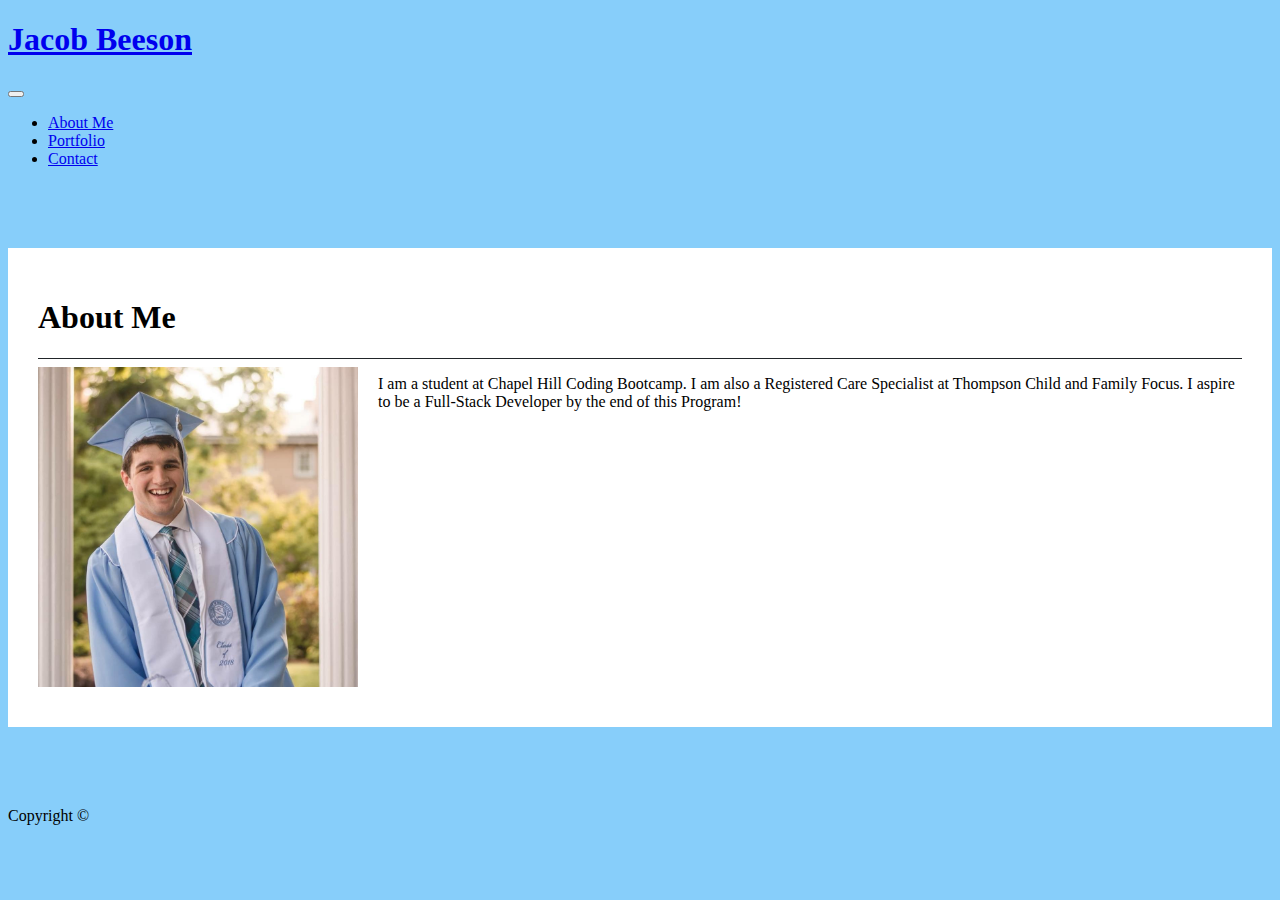
<file: index.html>
<!DOCTYPE html>
<html>
  <head>
    <meta charset="UTF-8">
    <meta name="viewport" content="width=device-width, initial-scale=1, shrink-to-fit=no">
    <link rel="stylesheet" href="https://stackpath.bootstrapcdn.com/bootstrap/4.5.0/css/bootstrap.min.css" integrity="sha384-9aIt2nRpC12Uk9gS9baDl411NQApFmC26EwAOH8WgZl5MYYxFfc+NcPb1dKGj7Sk" crossorigin="anonymous">
    <!-- jQuery CDN -->
    <script type="text/javascript" src="https://cdnjs.cloudflare.com/ajax/libs/jquery/3.2.1/jquery.min.js"></script>
    <!-- Bootstrap CDN -->
    <script src="https://maxcdn.bootstrapcdn.com/bootstrap/4.0.0/js/bootstrap.min.js"></script>
    <link rel="stylesheet" href="style.css"/>
    <title>Jake's Portfolio</title>
  </head>

  <body>
  <nav class="navbar navbar-expand-lg navbar-dark bg-dark">
    <div class="container">
      <!-- Brand and toggle get grouped for better mobile display -->
      <a class="navbar-brand" href="index.html" id="logo"><h1>Jacob Beeson</h1></a>
      <button class="navbar-toggler" type="button" data-toggle="collapse" data-target="#navbarTogglerDemo01"
        aria-controls="navbarTogglerDemo01" aria-expanded="false" aria-label="Toggle navigation">
        <span class="navbar-toggler-icon"></span>
      </button>
      <!-- Collect the nav links, forms, and other content for toggling -->
      <div class="collapse navbar-collapse" id="navbarTogglerDemo01">
        <ul class="navbar-nav ml-auto mt-2 mt-lg-0">
          <li class="nav-item active">
            <a class="nav-link" href="index.html">About Me</a>
          </li>
          <li class="nav-item">
            <a class="nav-link" href="portfolio.html">Portfolio</a>
          </li>
          <li class="nav-item">
            <a class="nav-link" href="contact.html">Contact</a>
          </li>
        </ul>
      </div>
    </div>
  </nav>
  
  <main class="container">
    <section class="row">
      <div class="col-md-12">
        <article class="block">
          <h1>About Me</h1>
          <hr />
          <img src="images/Headshot.jpg" class="photo">
          <p>I am a student at Chapel Hill Coding Bootcamp. I am also a Registered Care Specialist at Thompson Child and Family Focus. I aspire to be a Full-Stack Developer by the end of this Program!</p>
          <div style="clear:both"></div>
        </article>
      </div>
    </section>
  </main>

  <div class="navbar navbar-expand-lg navbar-dark bg-dark fixed-bottom">
    <div class="container">
      <p class="navbar-text">Copyright &copy;</p>
    </div>
  </div>
  </body>
</html>
</file>
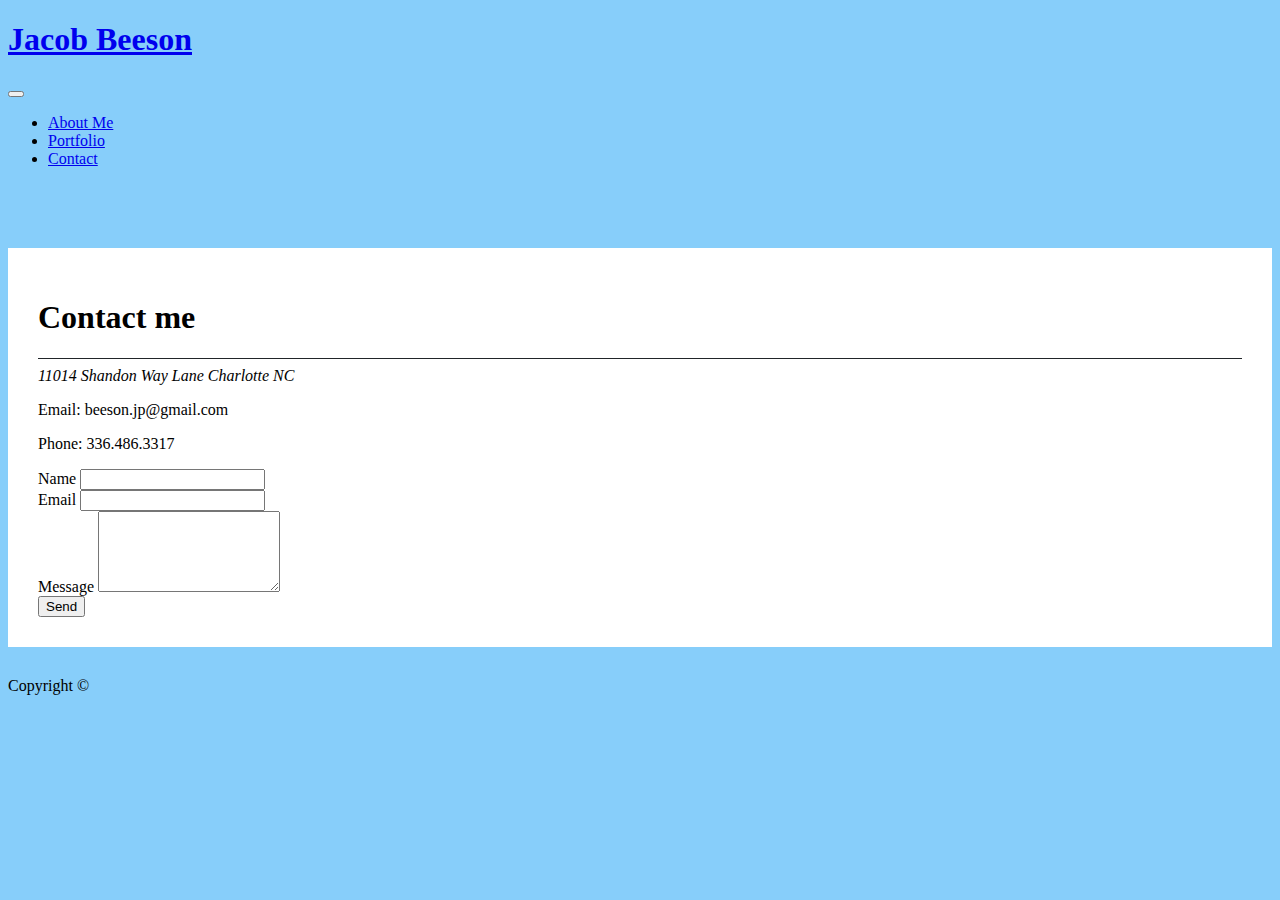
<file: contact.html>
<!DOCTYPE html>
<html>
  <head>
    <meta charset="UTF-8">
    <meta name="viewport" content="width=device-width, initial-scale=1, shrink-to-fit=no">
    <link rel="stylesheet" href="https://stackpath.bootstrapcdn.com/bootstrap/4.5.0/css/bootstrap.min.css" integrity="sha384-9aIt2nRpC12Uk9gS9baDl411NQApFmC26EwAOH8WgZl5MYYxFfc+NcPb1dKGj7Sk" crossorigin="anonymous">
    <!-- jQuery CDN -->
    <script type="text/javascript" src="https://cdnjs.cloudflare.com/ajax/libs/jquery/3.2.1/jquery.min.js"></script>
    <!-- Bootstrap CDN -->
    <script src="https://maxcdn.bootstrapcdn.com/bootstrap/4.0.0/js/bootstrap.min.js"></script>
    <link rel="stylesheet" href="style.css"/>
    <title>Jake's Portfolio</title>
  </head>

  <body>
  <nav class="navbar navbar-expand-lg navbar-dark bg-dark">
    <div class="container">
      <!-- Brand and toggle get grouped for better mobile display -->
      <a class="navbar-brand" href="index.html" id="logo"><h1>Jacob Beeson</h1></a>
      <button class="navbar-toggler" type="button" data-toggle="collapse" data-target="#navbarTogglerDemo01"
        aria-controls="navbarTogglerDemo01" aria-expanded="false" aria-label="Toggle navigation">
        <span class="navbar-toggler-icon"></span>
      </button>
      <!-- Collect the nav links, forms, and other content for toggling -->
      <div class="collapse navbar-collapse" id="navbarTogglerDemo01">
        <ul class="navbar-nav ml-auto mt-2 mt-lg-0">
          <li class="nav-item">
            <a class="nav-link" href="index.html">About Me</a>
          </li>
          <li class="nav-item">
            <a class="nav-link" href="portfolio.html">Portfolio</a>
          </li>
          <li class="nav-item">
            <a class="nav-link active" href="contact.html">Contact</a>
          </li>
        </ul>
      </div>
    </div>
  </nav>
  
  <main class="container block">
    <h1>Contact me</h1>
    <hr />
    <section class="row">    
        <div class="col-md-6">
        <address>11014 Shandon Way Lane Charlotte NC</address>
        <p>Email: beeson.jp@gmail.com</p>
        <p>Phone: 336.486.3317</p>
        </div>

        <div class="col-md-6">
          <div class="form-group">
            <label>Name</label>
            <input type="text" class="form-control">
          </div>
          <div class="form-group">
            <label>Email</label>
            <input type="text" class="form-control">
          </div>
          <div class="form-group">
            <label>Message</label>
            <textarea class="form-control" rows="5"></textarea>
          </div>
          <div class="form-group">
            <button class="btn btn-primary btn-block">Send</button>
          </div>
        </div>
      </div>
      <div style="clear:both"></div>
    </section>
  </main>
  <div class="navbar navbar-expand-lg navbar-dark bg-dark fixed-bottom">
    <div class="container">
      <p class="navbar-text">Copyright &copy;</p>
    </div>
  </div>
  </body>
</html>
</file>
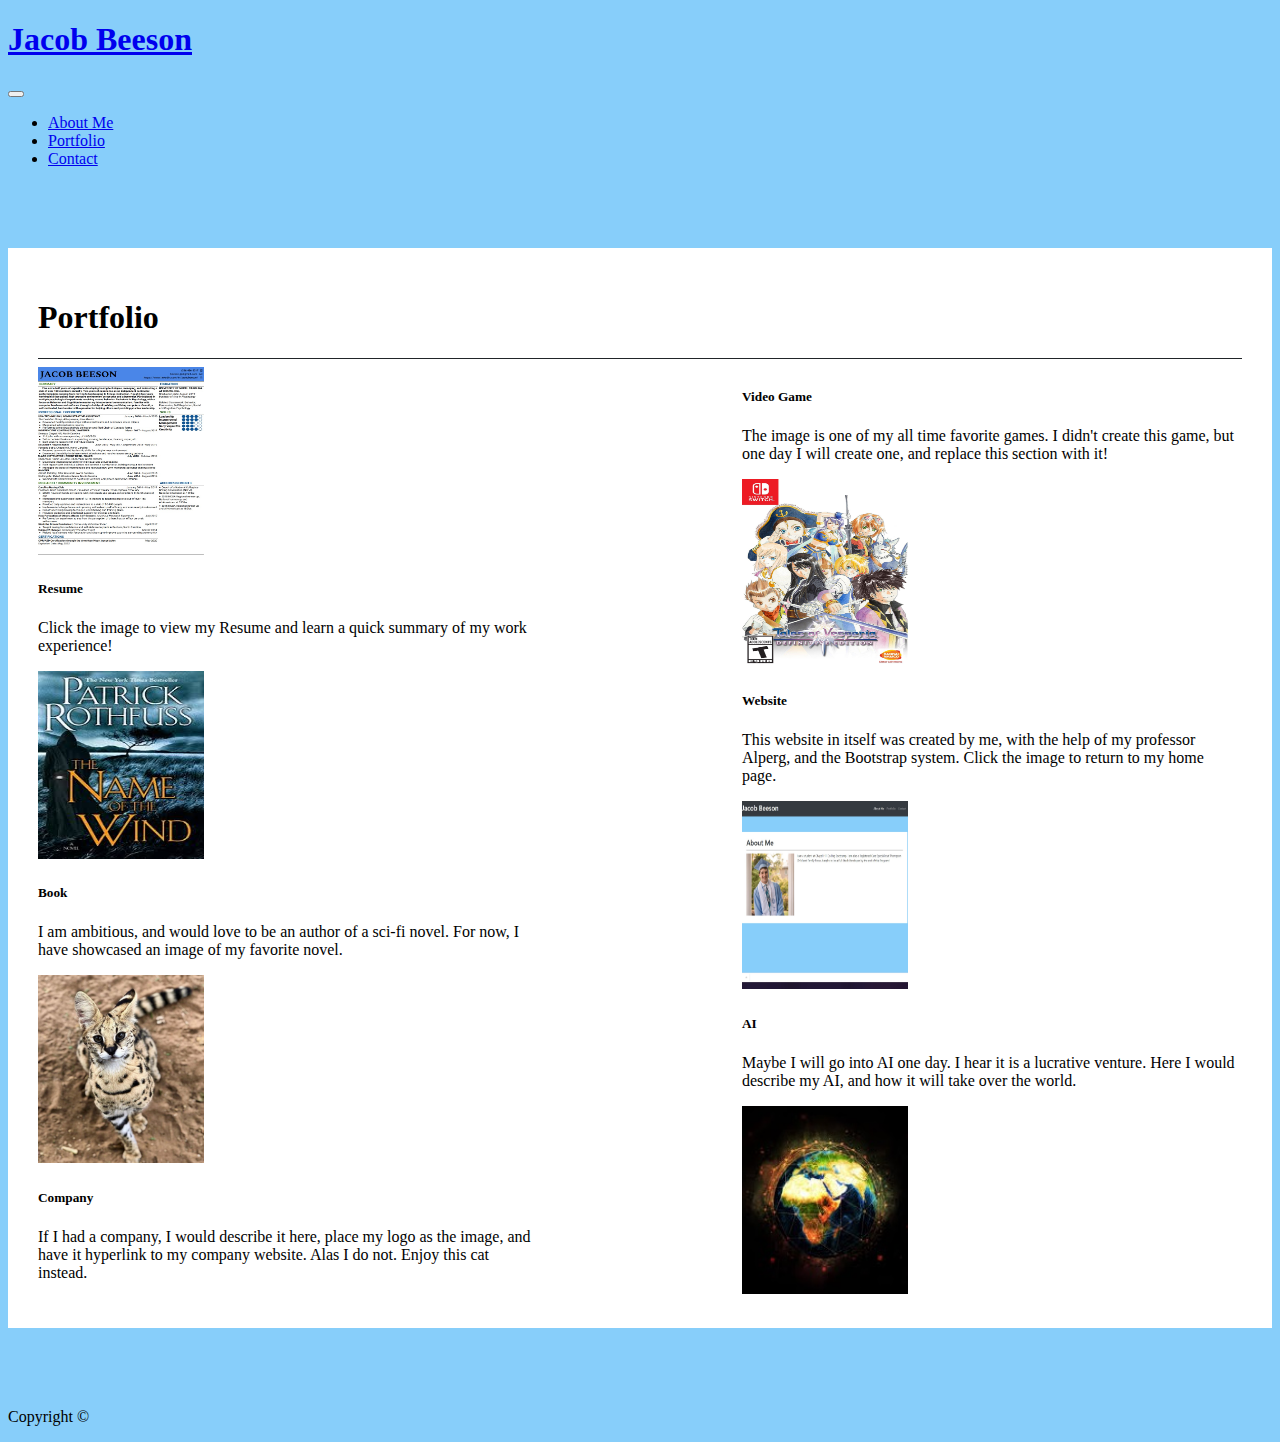
<file: portfolio.html>
<!DOCTYPE html>
<html>
  <head>
    <meta charset="UTF-8">
    <meta name="viewport" content="width=device-width, initial-scale=1, shrink-to-fit=no">
    <link rel="stylesheet" href="https://stackpath.bootstrapcdn.com/bootstrap/4.5.0/css/bootstrap.min.css" integrity="sha384-9aIt2nRpC12Uk9gS9baDl411NQApFmC26EwAOH8WgZl5MYYxFfc+NcPb1dKGj7Sk" crossorigin="anonymous">
    <!-- jQuery CDN -->
    <script type="text/javascript" src="https://cdnjs.cloudflare.com/ajax/libs/jquery/3.2.1/jquery.min.js"></script>
    <!-- Bootstrap CDN -->
    <script src="https://maxcdn.bootstrapcdn.com/bootstrap/4.0.0/js/bootstrap.min.js"></script>
    <link rel="stylesheet" href="style.css"/>
    <title>Jake's Portfolio</title>
  </head>

  <body>
  <nav class="navbar navbar-expand-lg navbar-dark bg-dark">
    <div class="container">
      <!-- Brand and toggle get grouped for better mobile display -->
      <a class="navbar-brand" href="index.html" id="logo"><h1>Jacob Beeson</h1></a>
      <button class="navbar-toggler" type="button" data-toggle="collapse" data-target="#navbarTogglerDemo01"
        aria-controls="navbarTogglerDemo01" aria-expanded="false" aria-label="Toggle navigation">
        <span class="navbar-toggler-icon"></span>
      </button>
      <!-- Collect the nav links, forms, and other content for toggling -->
      <div class="collapse navbar-collapse" id="navbarTogglerDemo01">
        <ul class="navbar-nav ml-auto mt-2 mt-lg-0">
          <li class="nav-item">
            <a class="nav-link" href="index.html">About Me</a>
          </li>
          <li class="nav-item active">
            <a class="nav-link" href="portfolio.html">Portfolio</a>
          </li>
          <li class="nav-item">
            <a class="nav-link" href="contact.html">Contact</a>
          </li>
        </ul>
      </div>
    </div>
  </nav>
  
  <main class="container">
    <section class="row">
      <div class="col-md-12">
        <article class="block">
          <h1>Portfolio</h1>
          <hr />
          <div class="card mb-3 left">
            <div class="row no-gutters">
              <div class="col-md-4">
                <a href="Resume for Jacob Beeson.pdf" target="_blank">
                  <img src="images/resume.jpg" class="card-img" alt="Image unavailable" style="width: 166px; height: 188px;">
                </a>
              </div>
              <div class="col-md-8">
                <div class="card-body">
                  <h5 class="card-title">Resume</h5>
                  <p class="card-text">Click the image to view my Resume and learn a quick summary of my work experience!</p>
                </div>
              </div>
            </div>
          </div>

          <div class="card mb-3 right">
            <div class="row no-gutters">
              <div class="col-md-8">
                <div class="card-body">
                  <h5 class="card-title">Video Game</h5>
                  <p class="card-text">The image is one of my all time favorite games. I didn't create this game, but one day I will create one, and replace this section with it!</p>
                </div>
              </div>
              <div class="col-md-4">
                <img src="images/tovde.jpg" class="card-img" alt="Image unavailable" style="width: 166px; height: 188px;">
              </div>
            </div>
          </div>

          <div class="card mb-3 left">
            <div class="row no-gutters">
              <div class="col-md-4">
                <img src="images/notw.jpg" class="card-img" alt="Image unavailable" style="width: 166px; height: 188px;">
              </div>
              <div class="col-md-8">
                <div class="card-body">
                  <h5 class="card-title">Book</h5>
                  <p class="card-text">I am ambitious, and would love to be an author of a sci-fi novel. For now, I have showcased an image of my favorite novel.</p>
                </div>
              </div>
            </div>
          </div>

          <div class="card mb-3 right">
            <div class="row no-gutters">
              <div class="col-md-8">
                <div class="card-body">
                  <h5 class="card-title">Website</h5>
                  <p class="card-text">This website in itself was created by me, with the help of my professor Alperg, and the Bootstrap system. Click the image to return to my home page.</p>
                </div>
              </div>
              <div class="col-md-4">
                <a href="index.html">
                  <img src="images/website.jpg" class="card-img" alt="Image unavailable" style="width: 166px; height: 188px;">
                </a>
                </div>
            </div>
          </div>

          <div class="card mb-3 left">
            <div class="row no-gutters">
              <div class="col-md-4">
                <img src="images/serval.jpg" class="card-img" alt="Image unavailable" style="width: 166px; height: 188px;">
              </div>
              <div class="col-md-8">
                <div class="card-body">
                  <h5 class="card-title"> Company</h5>
                  <p class="card-text">If I had a company, I would describe it here, place my logo as the image, and have it hyperlink to my company website. Alas I do not. Enjoy this cat instead.</p>
                </div>
              </div>
            </div>
          </div>

          <div class="card mb-3 right">
            <div class="row no-gutters">
              <div class="col-md-8">
                <div class="card-body">
                  <h5 class="card-title">AI</h5>
                  <p class="card-text">Maybe I will go into AI one day. I hear it is a lucrative venture. Here I would describe my AI, and how it will take over the world.</p>
                </div>
              </div>
              <div class="col-md-4">
                <img src="images/world.jpg" class="card-img" alt="Image unavailable" style="width: 166px; height: 188px;">
              </div>
            </div>
          </div>

          <div style="clear:both"></div>
        </article>
      </div>
    </section>
  </main>

  <div class="navbar navbar-expand-lg navbar-dark bg-dark">
    <div class="container">
      <p class="navbar-text">Copyright &copy;</p>
    </div>
  </div>

  </body>


</html>
</file>
<file: style.css>
html {
  position: relative;
  min-height: 100%;
}

body
{
    background-color: lightskyblue;
}

hr {
    border: 0;
    clear:both;
    display:block;
    width: 100%;               
    background-color:#212529;
    height: 1px;
  }

.block {
    background-color: #fff;
    padding: 30px;
    margin-bottom: 30px;
  }
.photo {
    float: left;
    height: 320px;
    width: 320px;
    margin: 0 20px 10px 0;
  }

  html {
    position: relative;
    min-height: 100%;
  }

main {
    margin: 80px 0;
  }

.left {
  max-width: 500px; 
  float: left;
}

.right {
  max-width: 500px; 
  float:right;
}
</file>
